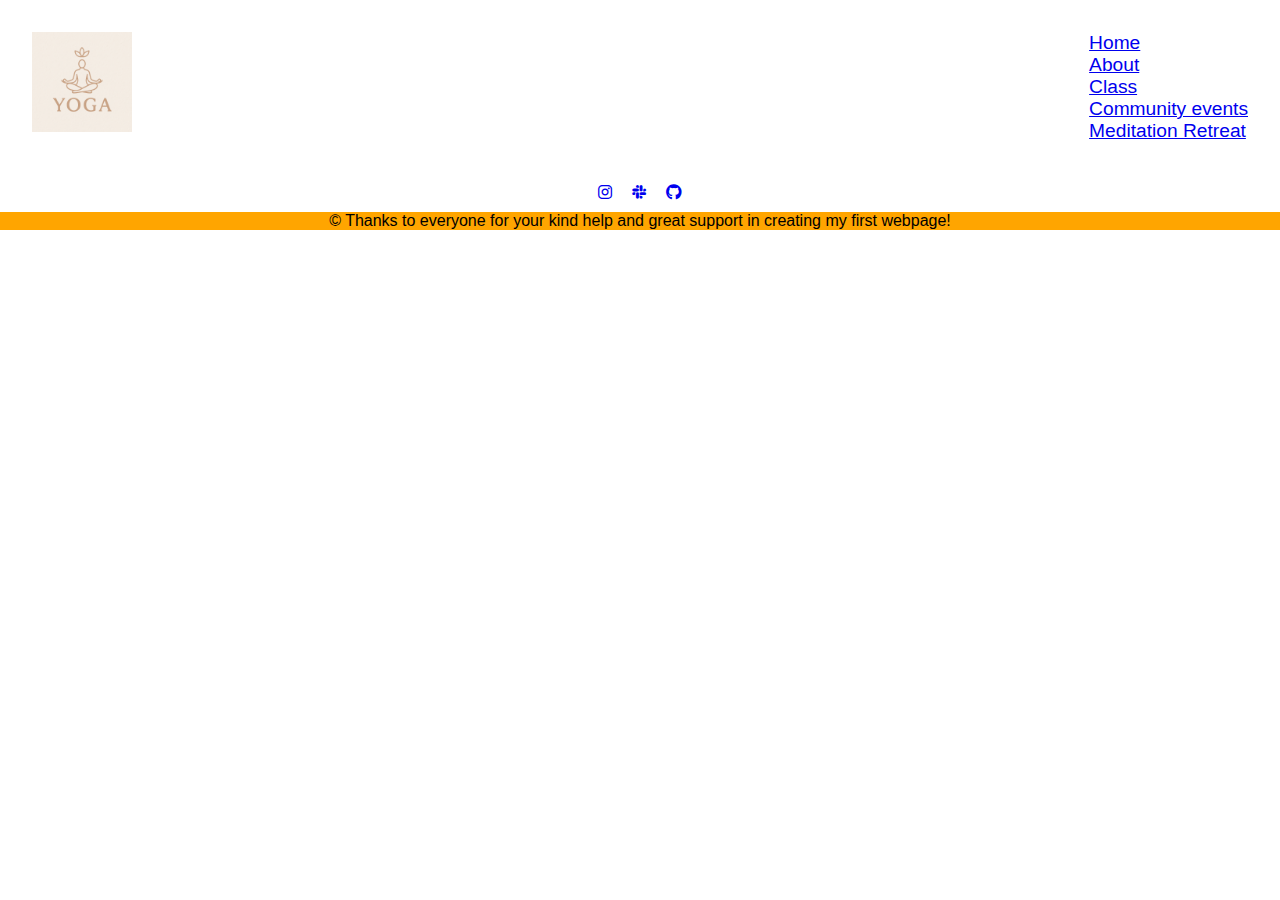
<file: second.html>
<!DOCTYPE html>
<html lang="en">

<head>
    <meta charset="UTF-8">
    <meta http-equiv="X-UA-Compatible" content="IE=edge">
    <meta name="viewport" content="width=device-width, initial-scale=1.0">
    <title>Zen Yoga</title>
    <link rel="stylesheet" href="./style.css">
    <link rel="stylesheet" href="https://cdnjs.cloudflare.com/ajax/libs/font-awesome/6.5.0/css/all.min.css">


</head>

    <body>
        <header class="flex space-between padding-large">
            <img src="img/Yoga logo.png" alt="Yoga logo" class="icon">
            <nav>
                <ul>
                    <li><a href="index.html">Home</a></li>
                    <li><a href="second.html">About</a></li>
                    <li><a href="#">Class</a></li>
                    <li><a href="#">Community events</a></li>
                    <li><a href="#">Meditation Retreat</a></li>
                </ul>
            </nav>
        </header>

    <main>

    </main>


    <footer>
        <div class="flex center">
            <a href="#" class="padding-small">
                <i class="fa-brands fa-instagram"></i>
            </a>
            <a href="#" class="padding-small">
                <i class="fa-brands fa-slack"></i>
            </a>
            <a href="#" class="padding-small">
                <i class="fa-brands fa-github"></i>
            </a>
        </div>    
        <div class="copyright-bar"><p>&copy; Thanks to everyone for your kind help and great support in creating my first webpage!</p>
        </div>
    </footer>

    </body>
</file>
<file: style.css>
:root {
      --header-font: black;  
}
/* Base HTML and Box Sizing */
html {
     box-sizing: border-box;
     font-size: 16px;
     font-family: "Inter", sans-serif;
     color: var(--header-font);
     scroll-behavior: smooth;
 }

 *,
 *:before,
 *:after {
     box-sizing: inherit;
 }

 /* Typography Reset */
 h1,
 h2,
 h3,
 h4,
 h5,
 h6 {
     font-family: "Rubik", sans-serif;
 }

 body,
 h1,
 h2,
 h3,
 h4,
 h5,
 h6,
 p,
 ol,
 ul {
     margin: 0;
     padding: 0;
 }

 /* List Reset */
 ol,
 ul {
     list-style: none;
 }

 /* Image Handling */
 img {
     max-width: 100%;
     height: auto;
 }

 .icon{
    max-height: 100px;
    width:auto;
}

 .content_img{
    height: 200px;
    width: 200px;
}

 /* Form Element Styling */
 input,
 button,
 textarea,
 select {
     font: inherit;
 }

 article{
    background-color: orange;
    border-radius: 100px;
    height: 400px;
    width: 1000px;
}

  /* Padding */

  .padding-small{
    padding: 10px;
}

.padding-medium{
    padding: 16px;
}

.padding-large{
    padding:32px;
}

.padding-xl{
    padding: 64px;
}

.gap {
    gap: 5px;
}

.my-box {
    border: 10px  /* thickness, style, color */
    padding: 5px;           /* optional: space inside the border */
    margin: 2px;            /* optional: space outside the border */
}
/* Content Layout */
.flex{
    display: flex;
    /* border: 1px solid red; */
}

.space-between{
    justify-content: space-between;
}

.center{
    justify-content: center;
}

.space-evenly{
    justify-content: space-evenly;
}
.column{
    flex-direction: column;
}

.align-content{
    align-items: center;
}


.button {
     background-color: white;
     color: black;
 }

  .copyright-bar{
    background-color:orange;
    color:black;
    text-align:center;
 }



  /* Responsive media queries - 
 these allow us to add different styles at different sizes */
 /* Show above mobile - tablet and bigger */
@media only screen and (min-width: 768px) {
    header nav ul{
        flex-direction:row;
        gap:var(--space-large);
        font-size:1.2em;
    }
    h1{
        font-size: 2.5em;
    }

    .contact{
        padding: 10px;
        gap: 10px;
    }
}

/* Show above tablet (e.g. laptop and bigger) */
@media only screen and (min-width: 1024px) {
    .hero{
        padding:var(--space-xl);
    }

    h1{
        font-size:3em;
    }

     .article-container {
        flex-direction:row;
     }

     .contact form{
        max-width:50%;
     }
}
</file>
